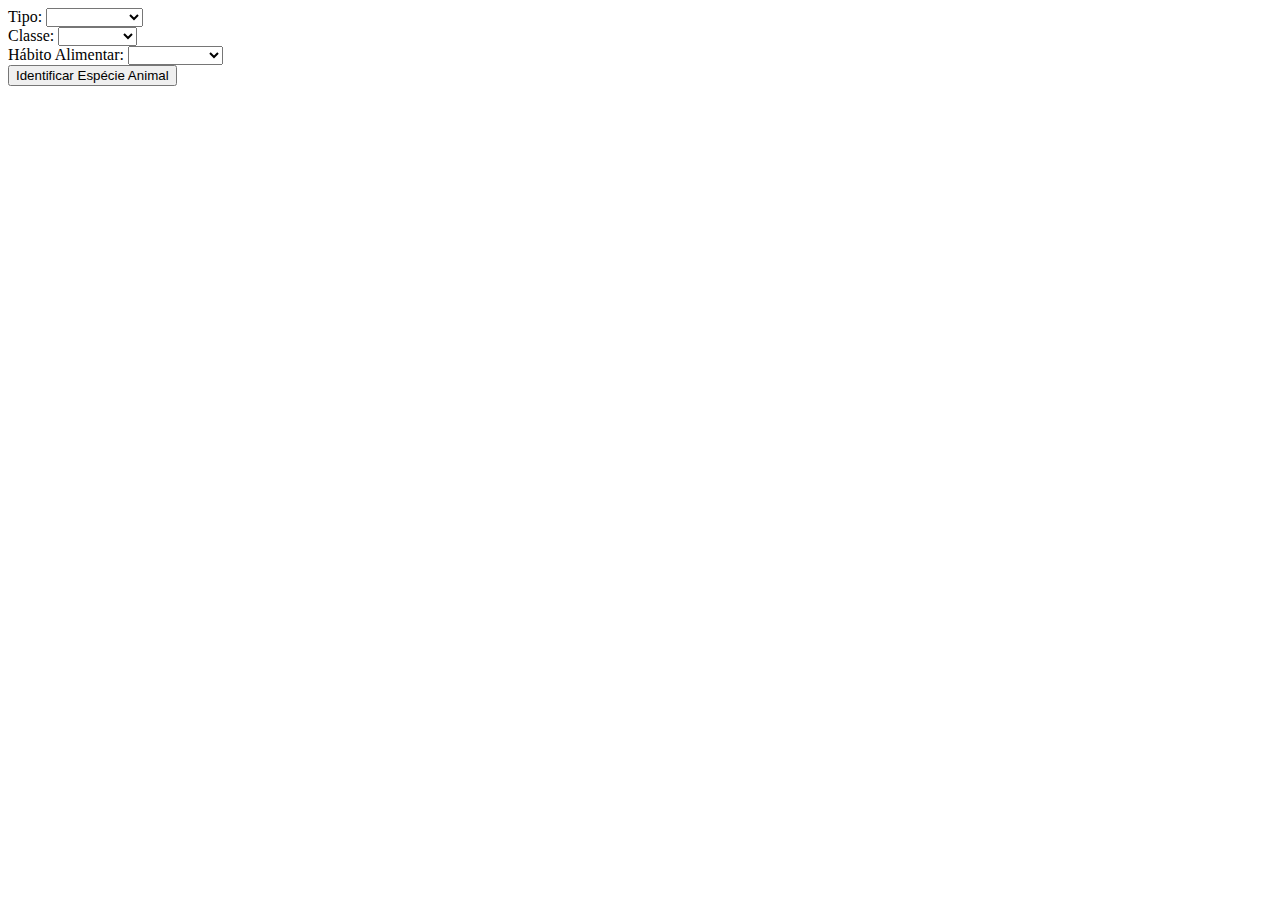
<file: Questao07/index.html>
<!DOCTYPE html>
<html lang="pt-br">
<head>
    <meta charset="UTF-8">
    <meta http-equiv="X-UA-Compatible" content="IE=edge">
    <meta name="viewport" content="width=device-width, initial-scale=1.0">
    <title>Taxonomia</title>
</head>

<body>
    <form>
        <label for="tipo">Tipo:</label>
        <select id="tipo">
          <option value="" data-default disabled selected></option>
          <option value="vertebrado">Vertebrado</option>
          <option value="invertebrado">Invertebrado</option>
        </select>
        <br>
        
        <label for="classe">Classe:</label>
        <select id="classe">
            <option value="" data-default disabled selected></option>
            <option value="ave">Ave</option>
            <option value="mamifero">Mamífero</option>
            <option value="inseto">Inseto</option>
            <option value="anelideo">Anelídeo</option>
        </select>
        <br>
        
        <label for="habito">Hábito Alimentar:</label>
        <select id="habito">
          <option value="" data-default disabled selected></option>
          <option value="carnivoro">Carnívoro</option>
          <option value="hematofago">Hematófago</option>
          <option value="herbivoro">Herbívoro</option>
          <option value="onivoro">Onívoro</option>
        </select>
        <br>

        <input type="button" value="Identificar Espécie Animal"> 

    </form>
      
    <script>
        
    </script>

</body>
</html>
</file>
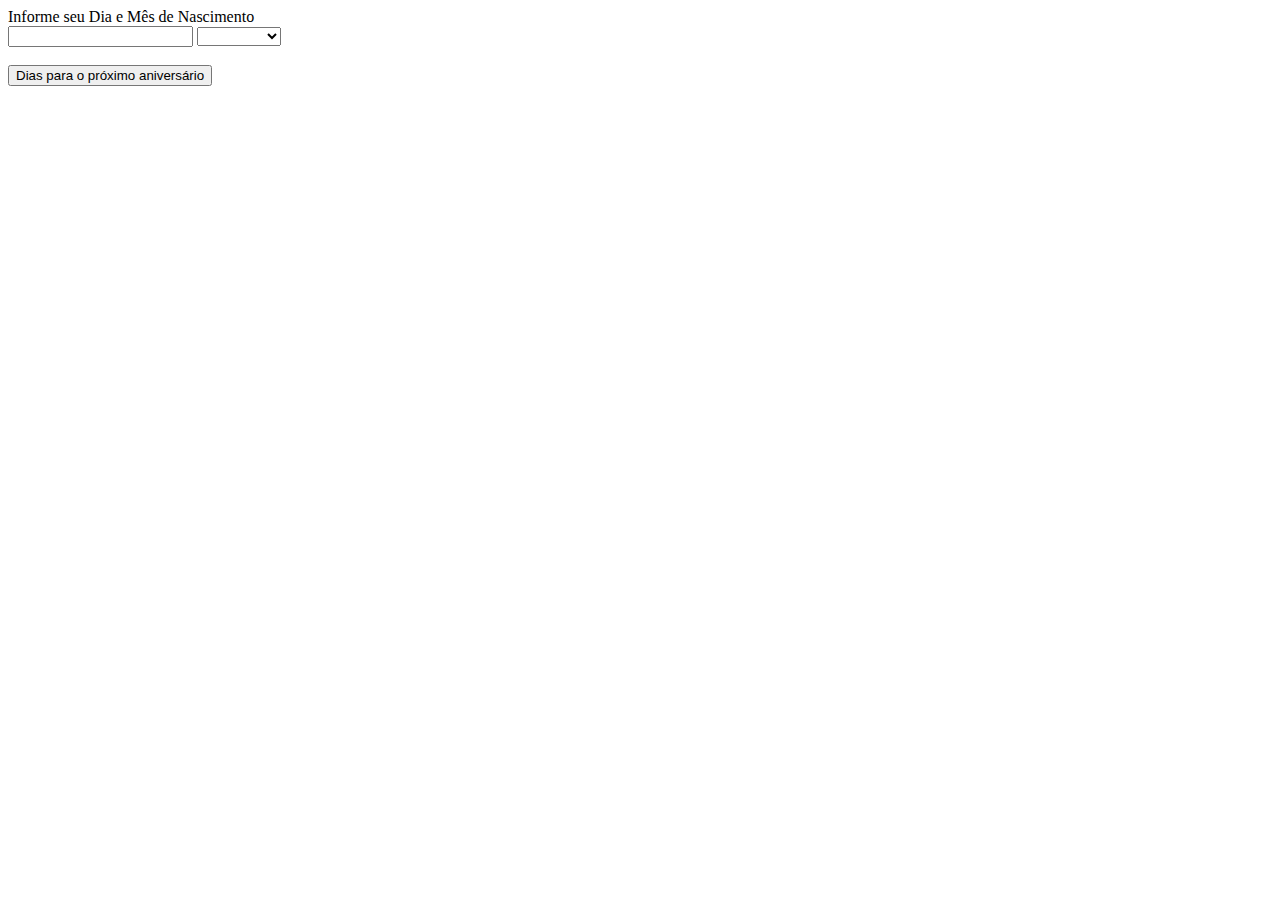
<file: Questao12/index.html>
<!DOCTYPE html>
<html lang="pt-br">

<head>
  <meta charset="UTF-8">
  <meta http-equiv="X-UA-Compatible" content="IE=edge">
  <meta name="viewport" content="width=device-width, initial-scale=1.0">
  <title>Comemoração de Aniversário</title>
</head>

<body>
  <section>
    Informe seu Dia e Mês de Nascimento

    <form>
      <input type="text" id="data"> </input>


      <label for="mes"></label>
      <select id="mes">
        <option value="" data-default disabled selected></option>
        <option value="janeiro">Janeiro</option>
        <option value="fevereiro">Fevereiro</option>
        <option value="marco">Março</option>
        <option value="abril">Abril</option>
        <option value="maio">Maio</option>
        <option value="junho">Junho</option>
        <option value="julho">Julho</option>
        <option value="agosto">Agosto</option>
        <option value="setembro">Setembro</option>
        <option value="outubro">Outubro</option>
        <option value="novembro">Novembro</option>
        <option value="dezembro">Dezembro</option>
      </select>

      <br>
      <br>

      <input type="button" value="Dias para o próximo aniversário">

    </form>
  </section>

  <script>

  </script>

</body>

</html>
</file>
